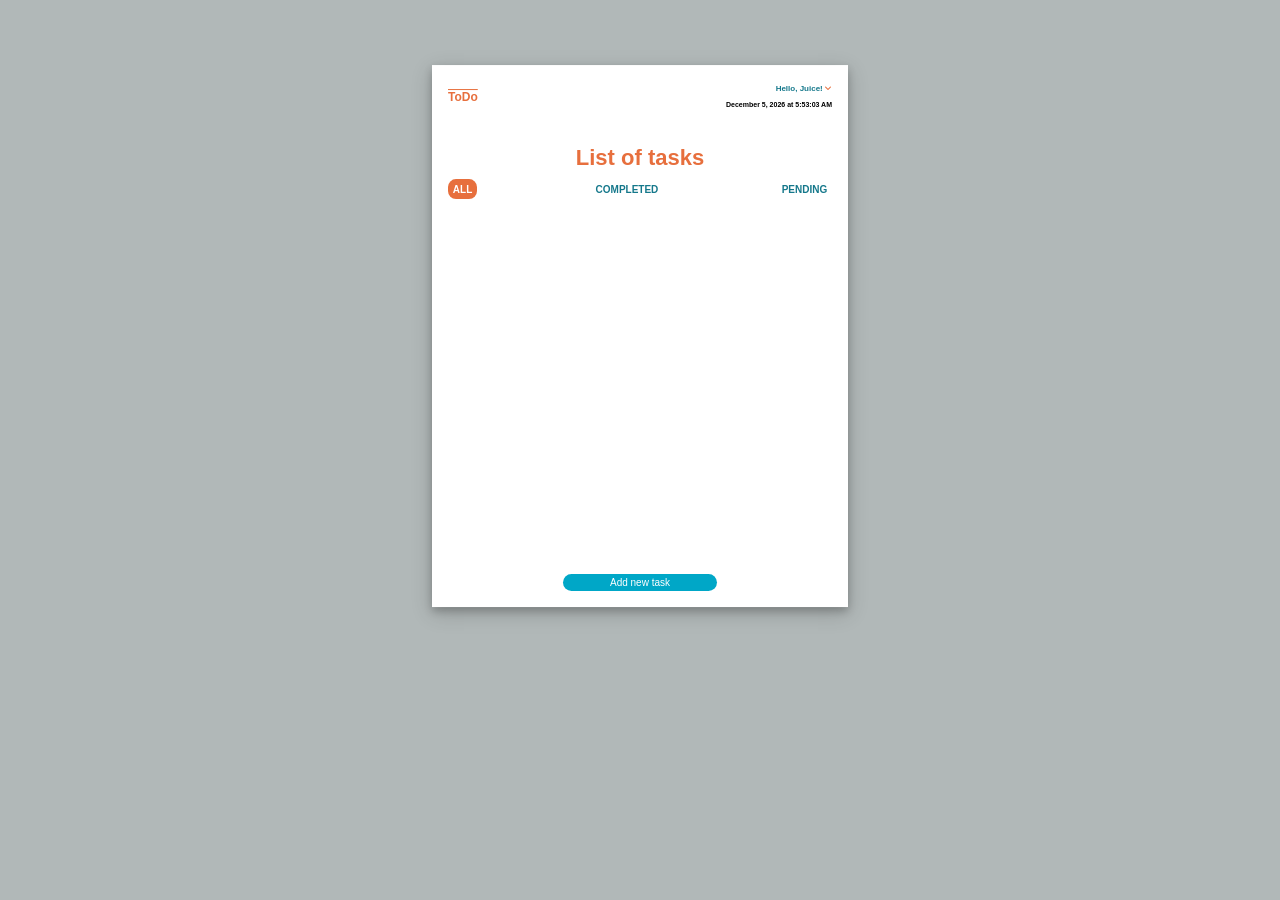
<file: index.html>
<!DOCTYPE html>
<html lang="en">

<head>
    <meta charset="UTF-8">
    <meta name="viewport" content="width=device-width, initial-scale=1.0">
    <title>To Do App</title>
    <link rel="stylesheet" href="todo.css">
    <link rel="stylesheet" href="https://cdnjs.cloudflare.com/ajax/libs/font-awesome/6.6.0/css/all.min.css">

</head>

<body>
    <div class="todo-cardbody">
        <div class="todo-card">
            <div class="navbar-container">
                <div class="home-navigator">
                    <h1>ToDo</h1>
                </div>
                <div class="profile-and-time">
                    <div class="user-profile">
                        <h5>
                            Hello, Juice! <span><i class="fa-solid fa-angle-down"></i></span>
                        </h5>
                   </div>
                    <div id="clock">  
                        <h1 class="clock" id="dateTime"></h1>
                    </div>
                </div>
            </div>
            <div class="todo-container">
    
    
                <!-- remaining to do
                put a scroll on the li and textarea linebreak -->
                <div class="task-filter-container">
                    <div>
                        <div>
                            <h4> List of tasks</h4>
                        </div>
                        <div id="filterContainer" class="filter-container">
                            <button class="filter filter-all active" type="button" id="filterAll">ALL</button>
                            <button class="filter filter-completed" id="filterCompleted">COMPLETED</button>
                            <button class="filter filter-pending" id="filterPending">PENDING</button>
                        </div>
                    </div>

                </div>
            </div>
            <div class="checking">
                <ul id="todosList" class="todo-list">
                    <!-- <li id="todoItem" class="todo-item">
                        <p id="paragraph" >go to the market and buy vegetables for soup.</p> 
                        <div class="li-button-container">
                            <button class="completed-btn"><i class="fa-sharp fa-solid fa-check-double"></i></button>
                            <button class="edit-btn"><i class="fa-solid fa-pen-to-square"></i></button>
                            <button class="delete-btn"><i class="fa-solid fa-trash"></i></button>
                        </div>
                    </li> -->

             
            
                </ul>
            </div>
            <div class="input-container"id="inputContainer">
                <input class="todo-inputArea" type="text" id="todoInput" placeholder="What do you want to do today?">
                <button id="addTodoBtn">Add Todo</button>
            </div>
            <div class="add--new-task-btn" id="addNewTask">
                <button>Add new task</button>
            </div>
        
            <!-- </div> -->
    
        </div>
    </div>



    <script src="todo.js"></script>
</body>

</html>
</file>
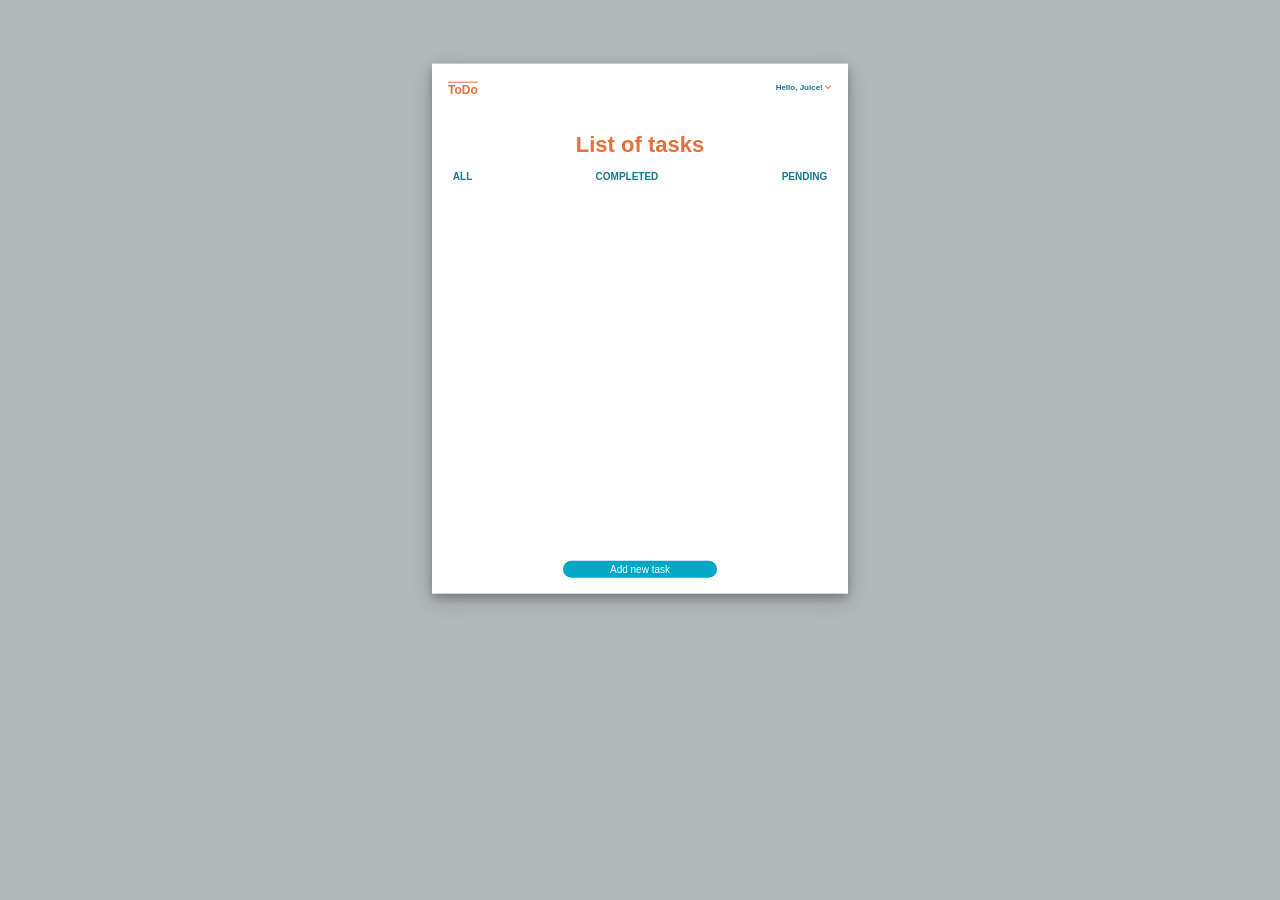
<file: ToDo.html>
<!DOCTYPE html>
<html lang="en">

<head>
    <meta charset="UTF-8">
    <meta name="viewport" content="width=device-width, initial-scale=1.0">
    <title>To Do App</title>
    <link rel="stylesheet" href="todo.css">
    <link rel="stylesheet" href="https://cdnjs.cloudflare.com/ajax/libs/font-awesome/6.6.0/css/all.min.css">

</head>

<body>
    <div class="todo-cardbody">
        <div class="todo-card">
            <div class="navbar-container">
                <div class="home-navigator">
                    <h1>ToDo</h1>
                </div>
                <div class="profile-and-time">
                    <div class="user-profile">
                        <h5>
                            Hello, Juice! <span><i class="fa-solid fa-angle-down"></i></span>
                        </h5>
                   </div>
                    <div id="clock">  
                        <h1 class="clock" id="dateTime"></h1>
                    </div>
                </div>
            </div>
            <div class="todo-container">
    
    
                <!-- remaining to do
                put a scroll on the li and textarea linebreak -->
                <div class="task-filter-container">
                    <div>
                        <div>
                            <h4> List of tasks</h4>
                        </div>
                        <div class="filter-container">
                            <button class="filter filter-all" type="button" id="filterAll">ALL</button>
                            <button class="filter filter-completed" id="filterCompleted">COMPLETED</button>
                            <button class="filter filter-pending" id="filterPending">PENDING</button>
                        </div>
                    </div>

                </div>
            </div>
            <div class="checking">
                <ul id="todosList" class="todo-list">
                    <!-- <li id="todoItem" class="todo-item">
                        <p>go to the market and buy vegetables for soup.</p> 
                        <div class="li-button-container">
                            <button class="completed-btn">completed</button>
                            <button class="delete-btn">delete</button>
                        </div>
                    </li> -->

             
            
                </ul>
            </div>
            <div class="input-container"id="inputContainer">
                <input class="todo-inputArea" type="text" id="todoInput" placeholder="What do you want to do today?">
                <button id="addTodoBtn">Add Todo</button>
            </div>
            <div class="add--new-task-btn" id="addNewTask">
                <button>Add new task</button>
            </div>
        
            <!-- </div> -->
    
        </div>
    </div>



    <script src="todo.js"></script>
</body>

</html>
</file>
<file: todo.css>
body{
    font-family: Arial, sans-serif;
    margin: 0px;
    padding: 0px;
    background-color: rgb(177, 184, 184);
}
.todo-cardbody{
    height: 80%;
    width: 30%;
    padding: 1rem;
    background-color: white;
    /* border: 2px solid red; */
    margin: auto;
    transform: translate(0, 12%);
    box-shadow: 0 4px 8px 0 rgba(0, 0, 0, 0.2), 0 6px 20px 0 rgba(0, 0, 0, 0.19);
    
}
.navbar-container{
    display: flex;
    justify-content: space-between;
    align-items: center;
    margin-bottom: 1rem;
}
.home-navigator h1{
    font-weight: 800;
    font-size: 12px;
    margin: 0px;
    color: #e76f3d;
    text-decoration: overline;
}
.user-profile {
    display: flex;
    flex-direction: column;
    align-items: flex-end;
    color: #00a7c7;
}
.user-profile h5{
    margin: 0.2rem 0;
    color: #15788b;
    font-size: 8px;

}
.user-profile span{
    color: #e76f3d;
}
.clock{
    font-size: 7px;

}
h4{
    color: #e76f3d;
    text-align: center;
    padding: 0px;
    font-size: 22px;
    margin: 2rem 0px 0.5rem 0px; 
    font-weight: 800;
    
}
.filter-container{
    display: flex;
    flex-direction: row;
    justify-content: space-between;
}
.filter{
    background-color: white;
    font-size: 10px;
    border-radius: 0.5rem;
    font-size: 10px;
    margin-bottom: 0.4rem;
    border: none;
    padding: 0.3rem;
    font-weight: 800;
    color: #15788b;
}

.filter:focus{
    background-color: #e76f3d;
    text-decoration: underline;
    color: #fff;
}

.active{
    background-color: #e76f3d;
    /* text-decoration: underline; */
    color: #fff;
}
.todo-list{
    /* border: 1px solid #feab6b; */
    margin: 0px;
    overflow-y: auto;
    padding: 0px;
    height: 40vh;
    scrollbar-width: none;
    /* scrollbar-color: #e76f3d #ebecec; */
}

.todo-list li{
    border-bottom: 1px solid #15788b;
    margin-bottom: 0.5rem;
    background-color: #fff;
    display: flex;
    justify-content: space-between;

}
.todo-list li p{
    margin: 0.2rem;
    font-size: 10px;
}
.todo-list li p:focus{
    outline: none;
    color: #66969f;
}
.li-button-container{

    /* border: 2px solid green; */
    display: flex;
    flex-direction: column;
    justify-content: flex-end;
    gap: 0.2rem;
}
.li-button-container button:hover{
    background-color: #15788b;
    color: #fff;}
.li-button-container button{
    width: 0.6rem;
    text-align: center;
    /* color: #fff; */
    padding: 0.1rem;
    font-size: 6px;
    background-color: #d2cdcd;
    border: none;

    /* border-radius: 1rem; */

}

.completed-btn{
    cursor: pointer;
    color: rgb(26, 94, 26)
}
.completed-btn:hover{
    content: 'completed';
    color: yellow;
}   
.delete-btn{
    cursor: pointer;
    color: rgb(160, 27, 27);
}
.edit-btn{
    cursor: pointer;
    color: #15788b;

}
.edit-btn p:focus{
    border: none;
}
.input-container{
    display: none;
    margin: 1rem auto;
    text-align: center;
    width: 100%;

}
.todo-inputArea{
    border: 1px solid #e76f3d;
    width: 90%;
    height: 1rem;
    border-radius: 1rem;
    padding: 0.3rem;
    /* box-sizing: border-box; */
    font-size: 10px;

}
.input-container input::placeholder{
    color: #15778b78;
    font-size: 10px;
    padding: 10px;
    text-align: center;
}
.todo-inputArea:focus{
    outline: 2px solid #e76f3d;
    border: none;
}
.input-container button{
    width: 4rem;
    margin-top: 0.5rem;
    color: #e76f3d;
    padding: 0.1rem;
    background-color: #fff;
    font-weight: 400;
    text-decoration: underline;
    border: none;
    cursor: pointer;

}
.input-container button:hover{
    color: #15788b;
}
.add--new-task-btn{
    text-align: center;
    width: 100%;
}
.add--new-task-btn button{
    width: 40%;
    margin-top: 0.5rem;
    border-radius: 1rem;
    padding: 0.2rem;
    background-color: #00a7c7;
    border: none;
    color: #fff;
    font-size: 10px;
    cursor: pointer;
}
.add--new-task-btn button:hover{
    background-color: #15788b
}
.completed{
    text-decoration: line-through;
}

@media only screen and (max-width: 400px) {
    .todo-cardbody{
        height: 90%; 
        width: 80%;
        transform: translate(0, 14%);
    }
    .todo-list li p{
        font-size: 8px;
    }
}

@media only screen and (min-width: 401px) and (max-width: 600px) {
    .todo-cardbody{
        height: 90%; 
        width: 80%;
        transform: translate(0, 20%);
    }
    .todo-list li p{
        font-size: 8px;
    }
}

@media only screen and (min-width: 601px) and (max-width: 900px) {
    .todo-cardbody {
        height: 80%; 
        width: 50%; 
        transform: translate(0, 23%);
    }
    .todo-list li p{
    
        font-size: 12px;
    }
}
@media only screen and (min-width: 901px) and (max-width: 1200){
    .todo-cardbody{
        height: 80%; 
        width: 60%;
        transform: translate(0, 28%);
    }
    .todo-list li p{
        font-size: 8px;
    }
}
</file>
